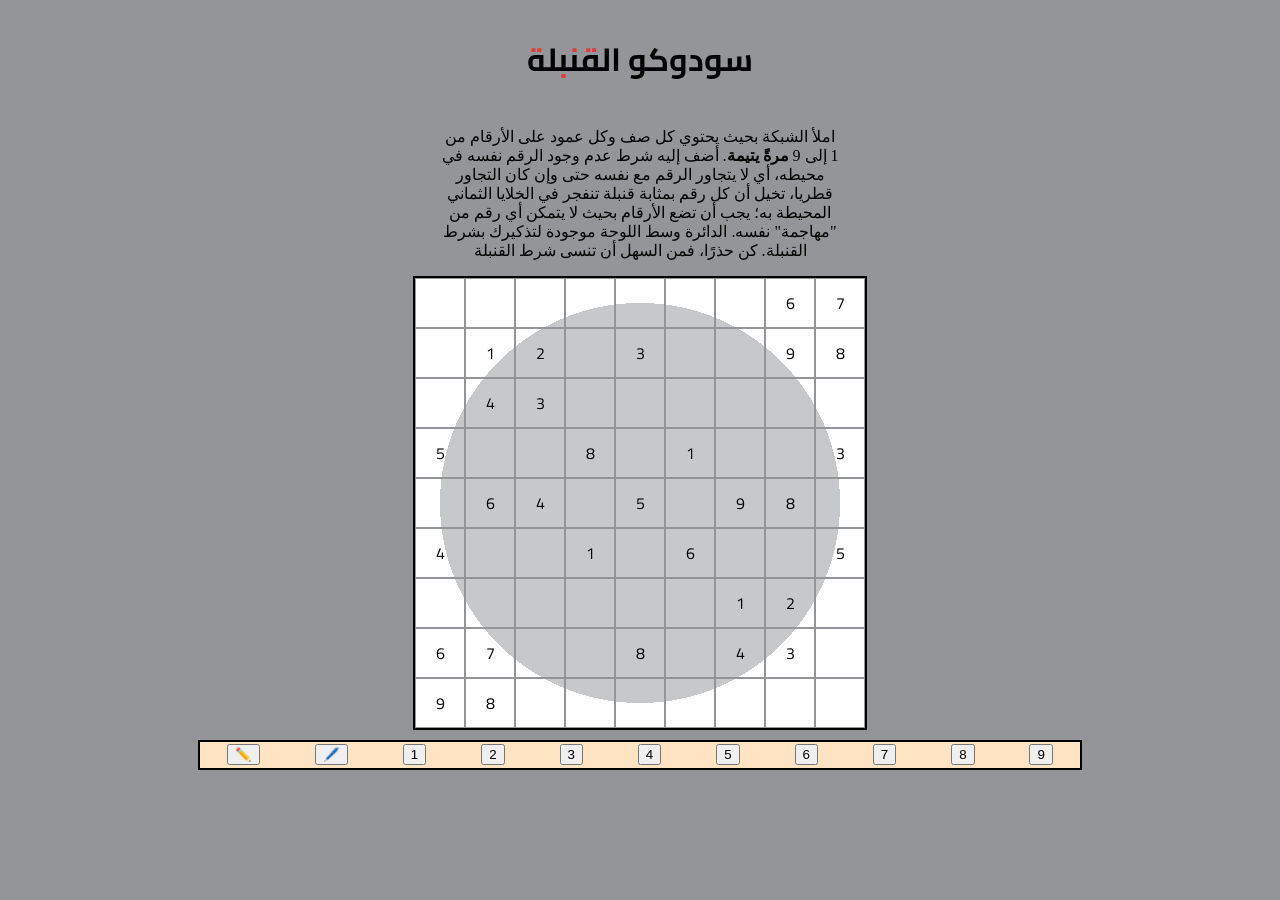
<file: index.html>
<!-- 
# الواجهة فيها شريط علوي للمستخدم فيه الخيارات: 
 1. help ما ادري شبحط فيه
 2. direction تحط فيه تعليمات للمستخدم.
 3. definite article تحط فيه تعريف لنفسك وليش رويت هالموقع.
 4. contact طرق التواصل وياك تحط فيها إيميلك وأظن رقم الواتساب إذا ما رديت على الإيميل.

# على اليمين في الزاوية العلوية علامة الهمبرقا، لين تفتحها تطلع لك:
 1. الخيارات التقنية الي تغير الواجهة
 2. 

# على اليسار في الزاوية العلوية يطلع لك المستوى الي وصلت له، السكور، ومعاه صورة لكل مستوى وشريط يوضح انت وين في هالمستوى بالضبط.

 الواجهة فيها الخيارات الرأيسة متوسطة للصفحة مع صورة في البداية وخيارات الألعاب.
  -->
<!DOCTYPE html>
<html lang="ar">

<head>
    <meta charset="UTF-8">
    <meta name="viewport" content="width=device-width, initial-scale=1.0">
    <title>سودوكو القنبلة</title>
    <script defer src="./app.js"></script>
    <link rel="stylesheet" href="./style.css">
</head>

<body>
    <header>
        <nav>

        </nav>
        <h1> سودوكو القنبلة </h1>
    </header>
    <main>
        <p id="message"> املأ الشبكة بحيث يحتوي كل صف وكل عمود على الأرقام من 1 إلى 9 <span id="once">مرةً يتيمة</span>.
            أضف إليه شرط عدم وجود الرقم نفسه في محيطه، أي لا يتجاور الرقم مع نفسه حتى وإن كان التجاور قطريا، تخيل أن كل
            رقم بمثابة قنبلة تنفجر في الخلايا الثماني المحيطة به؛ يجب أن تضع الأرقام بحيث لا يتمكن أي رقم من "مهاجمة"
            نفسه. الدائرة وسط اللوحة موجودة لتذكيرك بشرط القنبلة. كن حذرًا، فمن السهل أن تنسى شرط القنبلة</p>
        <div id="game">
            <div id="row-1-colomn-1" class="sqr"></div>
            <div id="row-1-colomn-2" class="sqr"></div>
            <div id="row-1-colomn-3" class="sqr"></div>
            <div id="row-1-colomn-4" class="sqr"></div>
            <div id="row-1-colomn-5" class="sqr"></div>
            <div id="row-1-colomn-6" class="sqr"></div>
            <div id="row-1-colomn-7" class="sqr"></div>
            <div id="row-1-colomn-8" class="sqr"></div>
            <div id="row-1-colomn-9" class="sqr"></div>
            <div id="row-2-colomn-1" class="sqr"></div>
            <div id="row-2-colomn-2" class="sqr"></div>
            <div id="row-2-colomn-3" class="sqr"></div>
            <div id="row-2-colomn-4" class="sqr"></div>
            <div id="row-2-colomn-5" class="sqr"></div>
            <div id="row-2-colomn-6" class="sqr"></div>
            <div id="row-2-colomn-7" class="sqr"></div>
            <div id="row-2-colomn-8" class="sqr"></div>
            <div id="row-2-colomn-9" class="sqr"></div>
            <div id="row-3-colomn-1" class="sqr"></div>
            <div id="row-3-colomn-2" class="sqr"></div>
            <div id="row-3-colomn-3" class="sqr"></div>
            <div id="row-3-colomn-4" class="sqr"></div>
            <div id="row-3-colomn-5" class="sqr"></div>
            <div id="row-3-colomn-6" class="sqr"></div>
            <div id="row-3-colomn-7" class="sqr"></div>
            <div id="row-3-colomn-8" class="sqr"></div>
            <div id="row-3-colomn-9" class="sqr"></div>
            <div id="row-4-colomn-1" class="sqr"></div>
            <div id="row-4-colomn-2" class="sqr"></div>
            <div id="row-4-colomn-3" class="sqr"></div>
            <div id="row-4-colomn-4" class="sqr"></div>
            <div id="row-4-colomn-5" class="sqr"></div>
            <div id="row-4-colomn-6" class="sqr"></div>
            <div id="row-4-colomn-7" class="sqr"></div>
            <div id="row-4-colomn-8" class="sqr"></div>
            <div id="row-4-colomn-9" class="sqr"></div>
            <div id="row-5-colomn-1" class="sqr"></div>
            <div id="row-5-colomn-2" class="sqr"></div>
            <div id="row-5-colomn-3" class="sqr"></div>
            <div id="row-5-colomn-4" class="sqr"></div>
            <div id="row-5-colomn-5" class="sqr"></div>
            <div id="row-5-colomn-6" class="sqr"></div>
            <div id="row-5-colomn-7" class="sqr"></div>
            <div id="row-5-colomn-8" class="sqr"></div>
            <div id="row-5-colomn-9" class="sqr"></div>
            <div id="row-6-colomn-1" class="sqr"></div>
            <div id="row-6-colomn-2" class="sqr"></div>
            <div id="row-6-colomn-3" class="sqr"></div>
            <div id="row-6-colomn-4" class="sqr"></div>
            <div id="row-6-colomn-5" class="sqr"></div>
            <div id="row-6-colomn-6" class="sqr"></div>
            <div id="row-6-colomn-7" class="sqr"></div>
            <div id="row-6-colomn-8" class="sqr"></div>
            <div id="row-6-colomn-9" class="sqr"></div>
            <div id="row-7-colomn-1" class="sqr"></div>
            <div id="row-7-colomn-2" class="sqr"></div>
            <div id="row-7-colomn-3" class="sqr"></div>
            <div id="row-7-colomn-4" class="sqr"></div>
            <div id="row-7-colomn-5" class="sqr"></div>
            <div id="row-7-colomn-6" class="sqr"></div>
            <div id="row-7-colomn-7" class="sqr"></div>
            <div id="row-7-colomn-8" class="sqr"></div>
            <div id="row-7-colomn-9" class="sqr"></div>
            <div id="row-8-colomn-1" class="sqr"></div>
            <div id="row-8-colomn-2" class="sqr"></div>
            <div id="row-8-colomn-3" class="sqr"></div>
            <div id="row-8-colomn-4" class="sqr"></div>
            <div id="row-8-colomn-5" class="sqr"></div>
            <div id="row-8-colomn-6" class="sqr"></div>
            <div id="row-8-colomn-7" class="sqr"></div>
            <div id="row-8-colomn-8" class="sqr"></div>
            <div id="row-8-colomn-9" class="sqr"></div>
            <div id="row-9-colomn-1" class="sqr"></div>
            <div id="row-9-colomn-2" class="sqr"></div>
            <div id="row-9-colomn-3" class="sqr"></div>
            <div id="row-9-colomn-4" class="sqr"></div>
            <div id="row-9-colomn-5" class="sqr"></div>
            <div id="row-9-colomn-6" class="sqr"></div>
            <div id="row-9-colomn-7" class="sqr"></div>
            <div id="row-9-colomn-8" class="sqr"></div>
            <div id="row-9-colomn-9" class="sqr"></div>
        </div>

    </main>
    <footer>
        <button class="funs input" id="pen" title="Pen">✏️</button>
        <button class="funs input" id="fast-pen" title="Speed Pen">🖊️</button>

        <button class="num input" id="1">1</button>
        <button class="num input" id="2">2</button>
        <button class="num input" id="3">3</button>
        <button class="num input" id="4">4</button>
        <button class="num input" id="5">5</button>
        <button class="num input" id="6">6</button>
        <button class="num input" id="7">7</button>
        <button class="num input" id="8">8</button>
        <button class="num input" id="9">9</button>
    </footer>

</body>

</html>
</file>
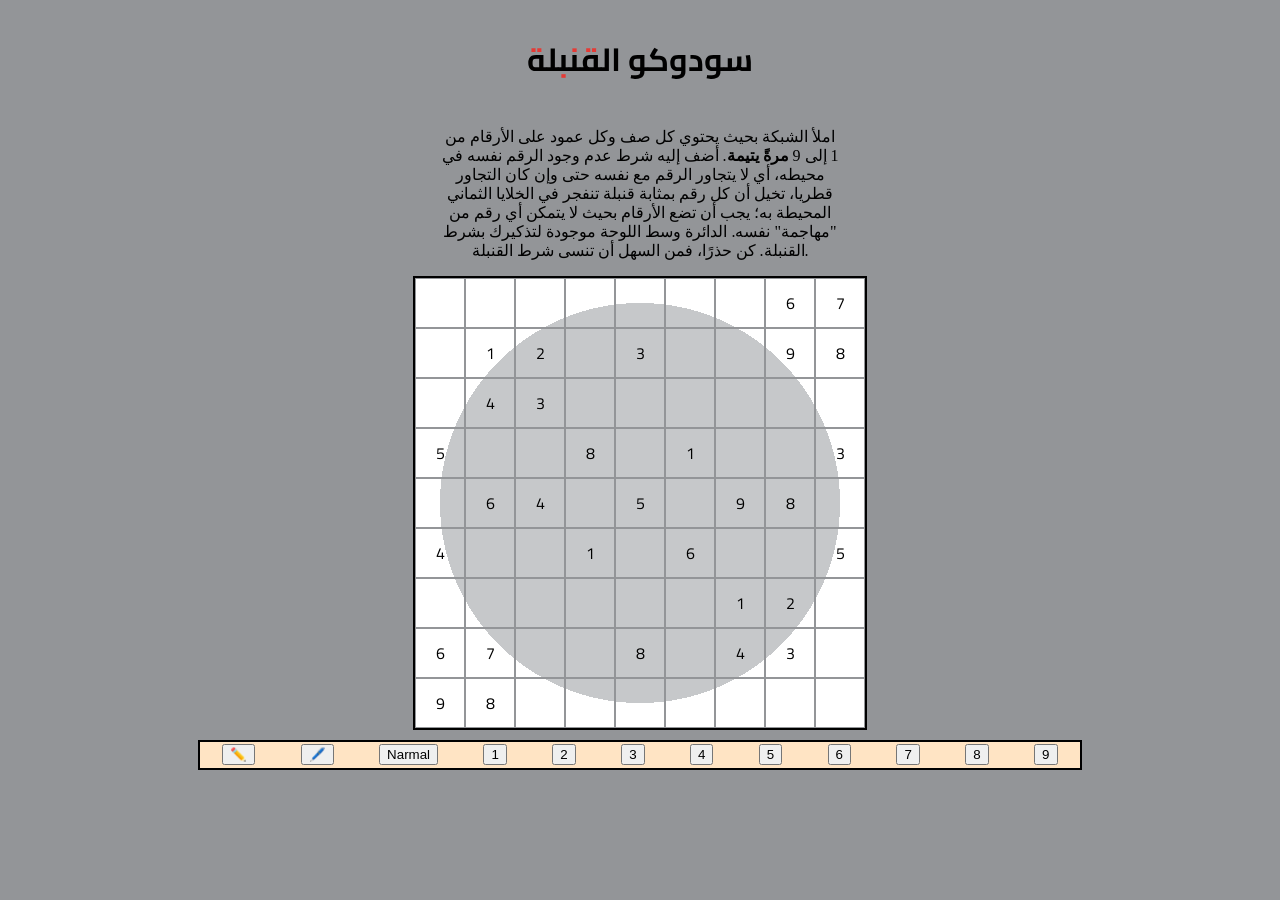
<file: html/index.html>
<!-- 
# الواجهة فيها شريط علوي للمستخدم فيه الخيارات: 
 1. help ما ادري شبحط فيه
 2. direction تحط فيه تعليمات للمستخدم.
 3. definite article تحط فيه تعريف لنفسك وليش رويت هالموقع.
 4. contact طرق التواصل وياك تحط فيها إيميلك وأظن رقم الواتساب إذا ما رديت على الإيميل.

# على اليمين في الزاوية العلوية علامة الهمبرقا، لين تفتحها تطلع لك:
 1. الخيارات التقنية الي تغير الواجهة
 2. 

# على اليسار في الزاوية العلوية يطلع لك المستوى الي وصلت له، السكور، ومعاه صورة لكل مستوى وشريط يوضح انت وين في هالمستوى بالضبط.

 الواجهة فيها الخيارات الرأيسة متوسطة للصفحة مع صورة في البداية وخيارات الألعاب.
  -->
 <!DOCTYPE html>
 <html lang="ar">
 <head>
    <meta charset="UTF-8">
    <meta name="viewport" content="width=device-width, initial-scale=1.0">
    <title>سودوكو القنبلة</title>
    <script defer src="../app.js"></script>
    <link rel="stylesheet" href="../style.css">
 </head>
 <body>
    <header>
        <nav>

        </nav>
        <h1> سودوكو القنبلة </h1>
    </header>
    <main>
        <p id="message"> املأ الشبكة بحيث يحتوي كل صف وكل عمود على الأرقام من 1 إلى 9 <span id="once">مرةً يتيمة</span>. أضف إليه شرط عدم وجود الرقم نفسه في محيطه، أي لا يتجاور الرقم مع نفسه حتى وإن كان التجاور قطريا، تخيل أن كل رقم بمثابة قنبلة تنفجر في الخلايا الثماني المحيطة به؛ يجب أن تضع الأرقام بحيث لا يتمكن أي رقم من "مهاجمة" نفسه. الدائرة وسط اللوحة موجودة لتذكيرك بشرط القنبلة. كن حذرًا، فمن السهل أن تنسى شرط القنبلة. </p>
        <div id="game">
            <div id="row-1-colomn-1" class="sqr"></div>
            <div id="row-1-colomn-2" class="sqr"></div>
            <div id="row-1-colomn-3" class="sqr"></div>
            <div id="row-1-colomn-4" class="sqr"></div>
            <div id="row-1-colomn-5" class="sqr"></div>
            <div id="row-1-colomn-6" class="sqr"></div>
            <div id="row-1-colomn-7" class="sqr"></div>
            <div id="row-1-colomn-8" class="sqr"></div>
            <div id="row-1-colomn-9" class="sqr"></div>
            <div id="row-2-colomn-1" class="sqr"></div>
            <div id="row-2-colomn-2" class="sqr"></div>
            <div id="row-2-colomn-3" class="sqr"></div>
            <div id="row-2-colomn-4" class="sqr"></div>
            <div id="row-2-colomn-5" class="sqr"></div>
            <div id="row-2-colomn-6" class="sqr"></div>
            <div id="row-2-colomn-7" class="sqr"></div>
            <div id="row-2-colomn-8" class="sqr"></div>
            <div id="row-2-colomn-9" class="sqr"></div>
            <div id="row-3-colomn-1" class="sqr"></div>
            <div id="row-3-colomn-2" class="sqr"></div>
            <div id="row-3-colomn-3" class="sqr"></div>
            <div id="row-3-colomn-4" class="sqr"></div>
            <div id="row-3-colomn-5" class="sqr"></div>
            <div id="row-3-colomn-6" class="sqr"></div>
            <div id="row-3-colomn-7" class="sqr"></div>
            <div id="row-3-colomn-8" class="sqr"></div>
            <div id="row-3-colomn-9" class="sqr"></div>
            <div id="row-4-colomn-1" class="sqr"></div>
            <div id="row-4-colomn-2" class="sqr"></div>
            <div id="row-4-colomn-3" class="sqr"></div>
            <div id="row-4-colomn-4" class="sqr"></div>
            <div id="row-4-colomn-5" class="sqr"></div>
            <div id="row-4-colomn-6" class="sqr"></div>
            <div id="row-4-colomn-7" class="sqr"></div>
            <div id="row-4-colomn-8" class="sqr"></div>
            <div id="row-4-colomn-9" class="sqr"></div>
            <div id="row-5-colomn-1" class="sqr"></div>
            <div id="row-5-colomn-2" class="sqr"></div>
            <div id="row-5-colomn-3" class="sqr"></div>
            <div id="row-5-colomn-4" class="sqr"></div>
            <div id="row-5-colomn-5" class="sqr"></div>
            <div id="row-5-colomn-6" class="sqr"></div>
            <div id="row-5-colomn-7" class="sqr"></div>
            <div id="row-5-colomn-8" class="sqr"></div>
            <div id="row-5-colomn-9" class="sqr"></div>
            <div id="row-6-colomn-1" class="sqr"></div>
            <div id="row-6-colomn-2" class="sqr"></div>
            <div id="row-6-colomn-3" class="sqr"></div>
            <div id="row-6-colomn-4" class="sqr"></div>
            <div id="row-6-colomn-5" class="sqr"></div>
            <div id="row-6-colomn-6" class="sqr"></div>
            <div id="row-6-colomn-7" class="sqr"></div>
            <div id="row-6-colomn-8" class="sqr"></div>
            <div id="row-6-colomn-9" class="sqr"></div>
            <div id="row-7-colomn-1" class="sqr"></div>
            <div id="row-7-colomn-2" class="sqr"></div>
            <div id="row-7-colomn-3" class="sqr"></div>
            <div id="row-7-colomn-4" class="sqr"></div>
            <div id="row-7-colomn-5" class="sqr"></div>
            <div id="row-7-colomn-6" class="sqr"></div>
            <div id="row-7-colomn-7" class="sqr"></div>
            <div id="row-7-colomn-8" class="sqr"></div>
            <div id="row-7-colomn-9" class="sqr"></div>
            <div id="row-8-colomn-1" class="sqr"></div>
            <div id="row-8-colomn-2" class="sqr"></div>
            <div id="row-8-colomn-3" class="sqr"></div>
            <div id="row-8-colomn-4" class="sqr"></div>
            <div id="row-8-colomn-5" class="sqr"></div>
            <div id="row-8-colomn-6" class="sqr"></div>
            <div id="row-8-colomn-7" class="sqr"></div>
            <div id="row-8-colomn-8" class="sqr"></div>
            <div id="row-8-colomn-9" class="sqr"></div>
            <div id="row-9-colomn-1" class="sqr"></div>
            <div id="row-9-colomn-2" class="sqr"></div>
            <div id="row-9-colomn-3" class="sqr"></div>
            <div id="row-9-colomn-4" class="sqr"></div>
            <div id="row-9-colomn-5" class="sqr"></div>
            <div id="row-9-colomn-6" class="sqr"></div>
            <div id="row-9-colomn-7" class="sqr"></div>
            <div id="row-9-colomn-8" class="sqr"></div>
            <div id="row-9-colomn-9" class="sqr"></div>
        </div>

    </main>
    <footer>
        <button class="funs input" id="pen" title="Speed Pen">✏️</button>
        <button class="funs input" id="trac-pen" title="Trac Mode">🖊️</button>
        <button class="funs input" id="normal">Narmal</button>

        <button class="num input" id="1">1</button>
        <button class="num input" id="2">2</button>
        <button class="num input" id="3">3</button>
        <button class="num input" id="4">4</button>
        <button class="num input" id="5">5</button>
        <button class="num input" id="6">6</button>
        <button class="num input" id="7">7</button>
        <button class="num input" id="8">8</button>
        <button class="num input" id="9">9</button>
    </footer>
    
 </body>
 </html>
</file>
<file: style.css>
@import url('https://fonts.googleapis.com/css2?family=Black+Ops+One&family=Chelsea+Market&family=Londrina+Shadow&family=Titillium+Web:ital,wght@0,200;0,300;0,400;0,600;0,700;0,900;1,200;1,300;1,400;1,600;1,700&display=swap');
@import url('https://fonts.googleapis.com/css2?family=Black+Ops+One&family=Cairo+Play:wght@200..1000&family=Chelsea+Market&family=Londrina+Shadow&family=Titillium+Web:ital,wght@0,200;0,300;0,400;0,600;0,700;0,900;1,200;1,300;1,400;1,600;1,700&display=swap');
*{
    box-sizing: border-box;
}
body{
    display: flex;
    flex-direction: column;
    justify-content:center;
    align-items: center;
    flex-wrap: wrap;
    background-color: #939598;
}
main{
    display: flex;
    flex-direction: column;
    justify-content: center;
    align-items: center;
}
#game{
    font-family: "Titillium Web";
    border: black solid 2px;
    margin: 0;

    text-align: center;
    width: 454px;
    height: 454px;
    display: flex;
    flex-direction: row;
    justify-content:flex-start;
    align-items:flex-start;
    flex-wrap: wrap;
background: radial-gradient(circle 200px at center, #C6C8CA 100%, white 100%);}
.sqr{
    border: #939598 1px solid;
    height: 50px;
    width: 50px;
    display: flex;
    align-items: center;
    justify-content: center;
    margin: 0;
    position: relative;
    z-index: 3;
}
.pencil{
    position: absolute;
    z-index: 1;
    font-size: 7px;
    opacity: 0.5;
}
#span-1{
    top: calc(40% + 18px * sin(200deg));
    left: calc(45% + 18px * cos(200deg));
}
#span-2{
    top: calc(40% + 18px * sin(240deg));
    left: calc(45% + 18px * cos(240deg));
}
#span-3{
    top: calc(40% + 18px * sin(280deg));
    left: calc(45% + 18px * cos(280deg));
}
#span-4{
    top: calc(40% + 18px * sin(320deg));
    left: calc(45% + 18px * cos(320deg));
}
#span-5{
    top: calc(40% + 18px * sin(0deg));
    left: calc(45% + 18px * cos(0deg));
}
#span-6{
    top: calc(40% + 18px * sin(40deg));
    left: calc(45% + 18px * cos(40deg));
}
#span-7{
    top: calc(40% + 18px * sin(80deg));
    left: calc(45% + 18px * cos(80deg));
}
#span-8{
    top: calc(40% + 18px * sin(120deg));
    left: calc(45% + 18px * cos(120deg));
}
#span-9{
    top: calc(40% + 18px * sin(160deg));
    left: calc(45% + 18px * cos(160deg));
}


.sqr:active{
background-color: rgb(170, 170, 255);
}
#message{
    width: 400px;
    text-align: center;
    font-family: "Amiri";
}
#once{
    font-weight: bold;
}
footer{
    margin-top: 10px;
    display: flex;
    flex-direction: row;
    flex-wrap: nowrap;
    align-items: center;
    justify-content: space-around;
    justify-items: center;
    width: 70%;
    height: 30px;
    border: black solid 2px;
    background-color: bisque;
    font-family: "Titillium Web"
}
h1{
    font-family: "Cairo Play";
}
</file>
